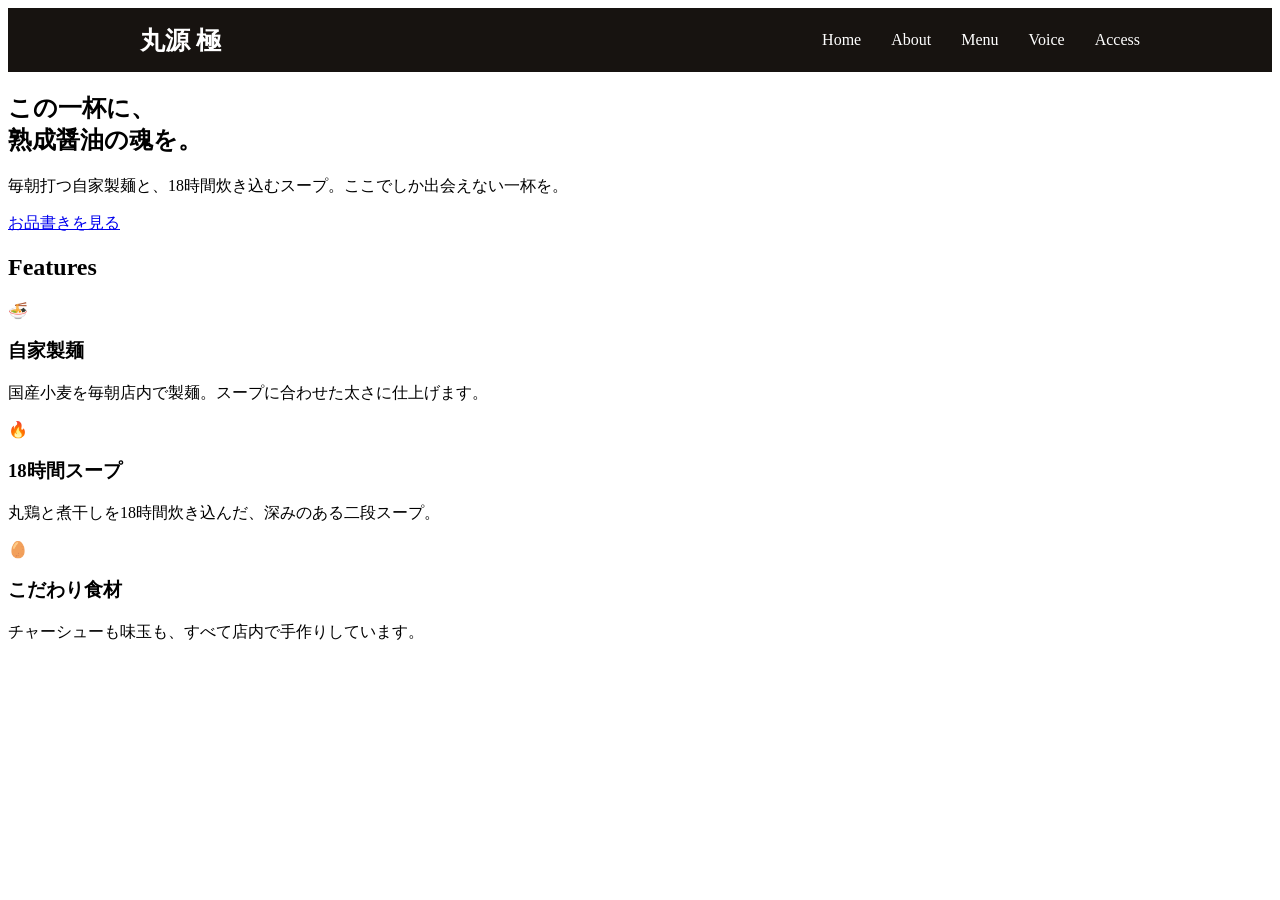
<file: template/index.html>
<!DOCTYPE html>
<html lang="ja">
<head>
    <meta charset="UTF-8">
    <meta name="viewport" content="width=device-width, initial-scale=1.0">
    <title>麺屋 玄 - 醤油らーめん専門店</title>
    <link rel="stylesheet" href="../style.css">
</head>
<body>

    <!-- ヘッダー（共通パーツ） -->
    <header class="header">
        <div class="header-inner">
            <p class="logo">丸源 極</p>
            <nav class="nav">
                <a href="index.html" class="current">Home</a>
                <a href="about.html">About</a>
                <a href="menu.html">Menu</a>
                <a href="voice.html">Voice</a>
                <a href="access.html">Access</a>
            </nav>
        </div>
    </header>

    <!-- MV -->
    <section class="mv">
        <h1 class="mv-title">この一杯に、<br>熟成醤油の魂を。</h1>
        <p class="mv-text">毎朝打つ自家製麺と、18時間炊き込むスープ。ここでしか出会えない一杯を。</p>
        <a href="menu.html" class="btn">お品書きを見る</a>
    </section>

    <!-- 特徴3点 -->
    <section class="features">
        <div class="inner">
            <h2 class="section-title">Features</h2>
            <div class="features-list">
                <div class="feature-item">
                    <p class="feature-icon">🍜</p>
                    <h3>自家製麺</h3>
                    <p>国産小麦を毎朝店内で製麺。スープに合わせた太さに仕上げます。</p>
                </div>
                <div class="feature-item">
                    <p class="feature-icon">🔥</p>
                    <h3>18時間スープ</h3>
                    <p>丸鶏と煮干しを18時間炊き込んだ、深みのある二段スープ。</p>
                </div>
                <div class="feature-item">
                    <p class="feature-icon">🥚</p>
                    <h3>こだわり食材</h3>
                    <p>チャーシューも味玉も、すべて店内で手作りしています。</p>
                    <p></p>
</file>
<file: style.css>
.header{
    background-color: #171310;
    padding: 0 24px;
}

.header-inner {
    max-width: 1000px;
    margin: 0 auto;
    height: 64px;
    display: flex;
    align-items: center;
    justify-content: space-between;
}

.logo {
    color: #ffffff;
    font-family: "Hiragino Mincho ProN", "Yu Mincho", serif;
    font-size: 25px;
    font-weight: bold;
}

.nav {
    display: flex;
    gap: 30px;
}

.nav a {
    color: #ffffff;
    text-decoration: none;
    font-size: 16px;
}

.nav a:hover {
    color: #B3282D;
}
</file>
